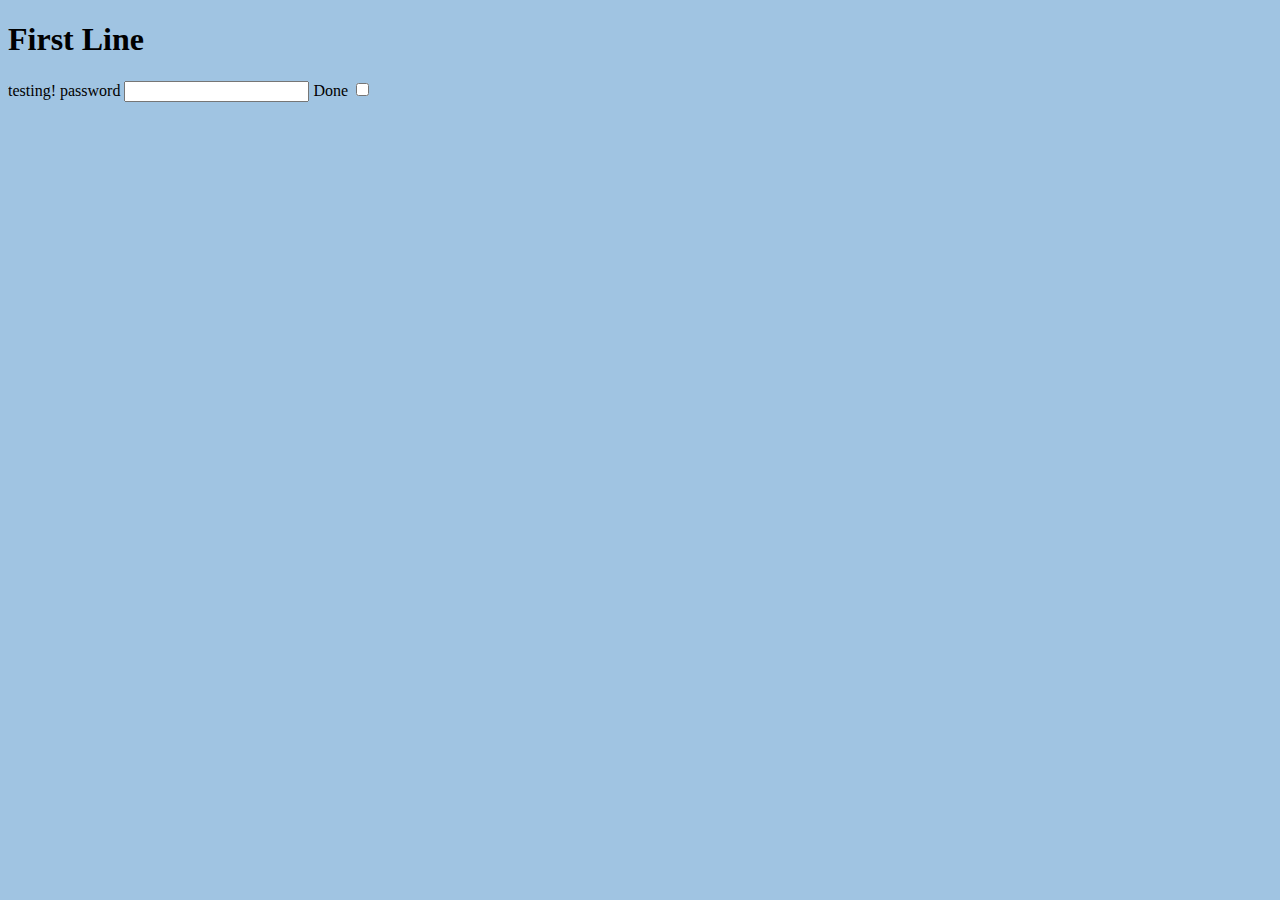
<file: index.html>
<!DOCTYPE html>
<html lang="en">
<head>
    <meta charset="UTF-8">
    <meta http-equiv="X-UA-Compatible" content="IE=edge">
    <meta name="viewport" content="width=device-width, initial-scale=1.0">
    <title>Document</title>
    <link rel="stylesheet" href="css/class.css">
    <link rel="stylesheet" href="app.js">
</head>
<body>
    <h1>First Line</h1>
    testing!
    <script src="app.js"></script>
    <label for="password">password</label>
    <input type="password" id="pw">

    <label for="done">Done</label>
    <input type="checkbox" id="done">
</body>
</html>
</file>
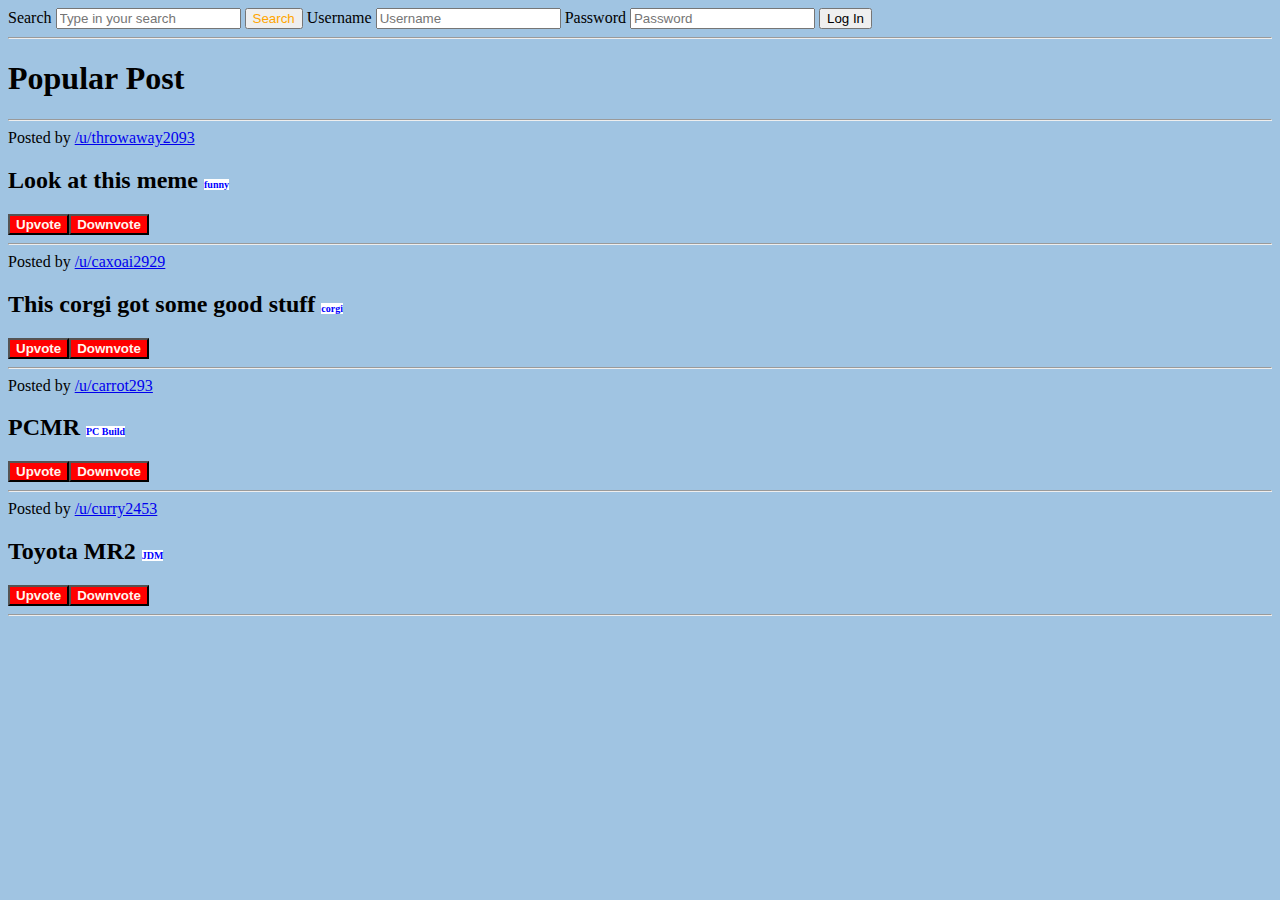
<file: css/index.html>
<!DOCTYPE html>
<html lang="en">
<head>
    <meta charset="UTF-8">
    <meta http-equiv="X-UA-Compatible" content="IE=edge">
    <meta name="viewport" content="width=device-width, initial-scale=1.0">
    <link rel="stylesheet" href="class.css">
    <title>testing page</title>
</head>
<body>
    <span>
        <label for="search">Search</label>
        <input type="text" id="search" placeholder="Type in your search">
        <button id="search">Search</button>
    </span>
    <span>
        <label for="user">Username</label>
        <input type="text" id="user" placeholder="Username">
        <label for="password">Password</label>
        <input type="password" id="password" placeholder="Password">
        <button id="password">Log In</button>
        <hr>
    </span>

    <main>
        <h1>Popular Post</h1>
        <hr>
        <section>
            <span>Posted by <a href="#293vkl">/u/throwaway2093</a></span>
            <h2>Look at this meme <span class="tag">funny</span></h2>
            <span><button>Upvote</button><button>Downvote</button></span>
            <hr>
        </section>
        <section>
            <span>Posted by <a href="#asd65l">/u/caxoai2929</a></span>
            <h2>This corgi got some good stuff <span class="tag">corgi</span></h2>
            <span><button>Upvote</button><button>Downvote</button></span>
            <hr>
        </section>
        <section>
            <span>Posted by <a href="#256lkl">/u/carrot293</a></span>
            <h2>PCMR <span class="tag">PC Build</span></h2>
            <span><button>Upvote</button><button>Downvote</button></span>
            <hr>
        </section>
        <section>
            <span>Posted by <a href="#2adskl">/u/curry2453</a></span>
            <h2>Toyota MR2 <span class="tag">JDM</span></h2>
            <span><button>Upvote</button><button>Downvote</button></span>
            <hr>
        </section>
    </main>
</body>
</html>
</file>
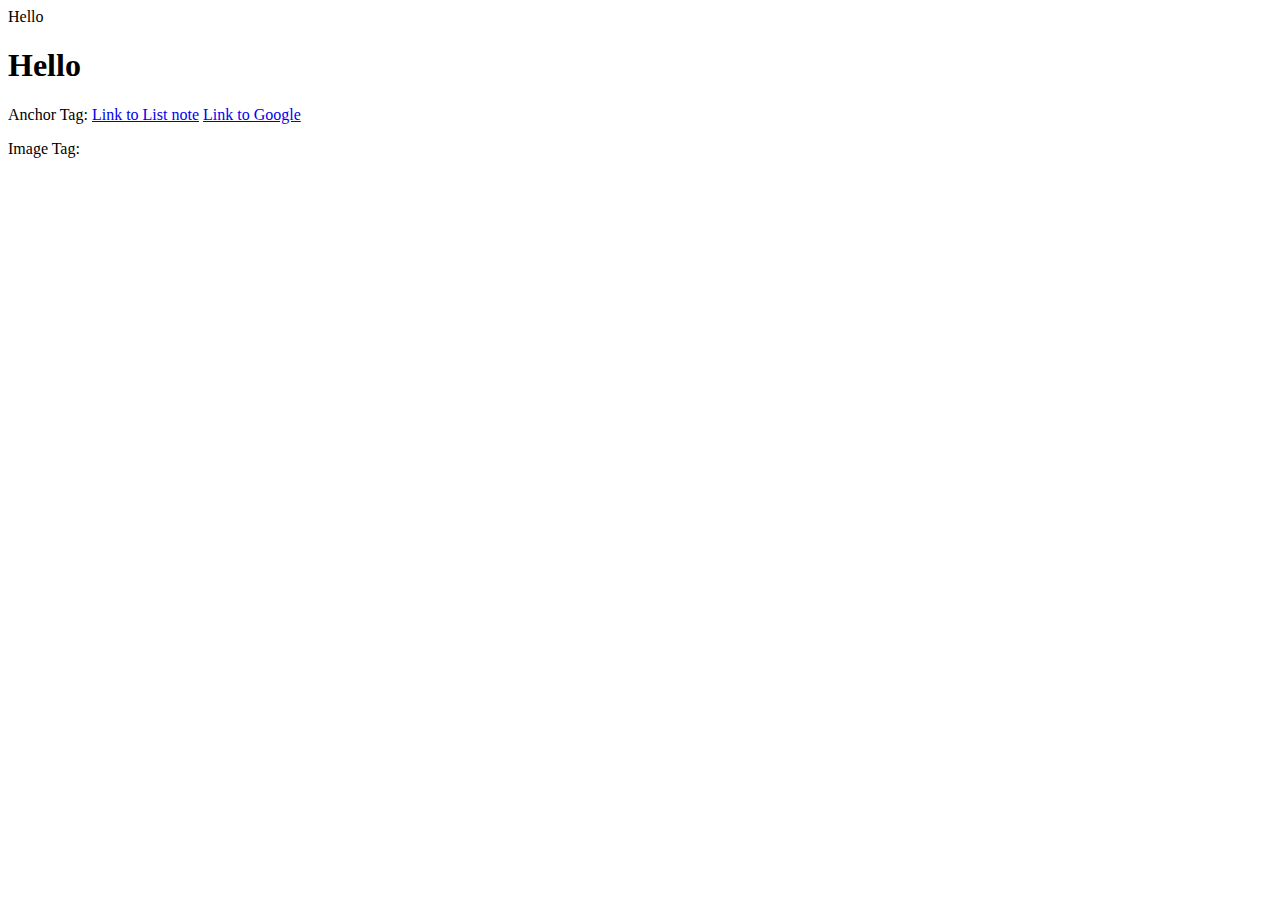
<file: htmlTags.html>
<!-- Format: <tag> </tag> -->

<!-- Paragraph: -->
<p>
    Hello
</p>

<!-- Heading 1, 2, 3, 4, 5: -->
<h1>
    Hello
</h1>

<!-- Boilerplate:  -->
<!DOCTYPE html>
<html lang="en">

<!-- All metadatas, CSS path go in the head region -->
<head>
    <meta charset="UTF-8">
    <meta http-equiv="X-UA-Compatible" content="IE=edge">
    <meta name="viewport" content="width=device-width, initial-scale=1.0">
    <title>Document</title>
</head>
<body>
    <!-- page content goes here -->
</body>
</html>

<!-- Anchor Tag: -->
<p>
    Anchor Tag: 
    <!-- <div> -->
        <a href="/htmlList.html">Link to List note</a>
    <!-- </div> -->
    <!-- <div> -->
        <a href="https:/www.google.com">Link to Google</a>
    <!-- </div> -->
</p>

Image Tag:
<!-- no closing tag needed -->
<!-- can be resized using CSS -->
<!-- <img src="audi-r8-v10-2019-4k_1546361781.jpg"> -->
</file>
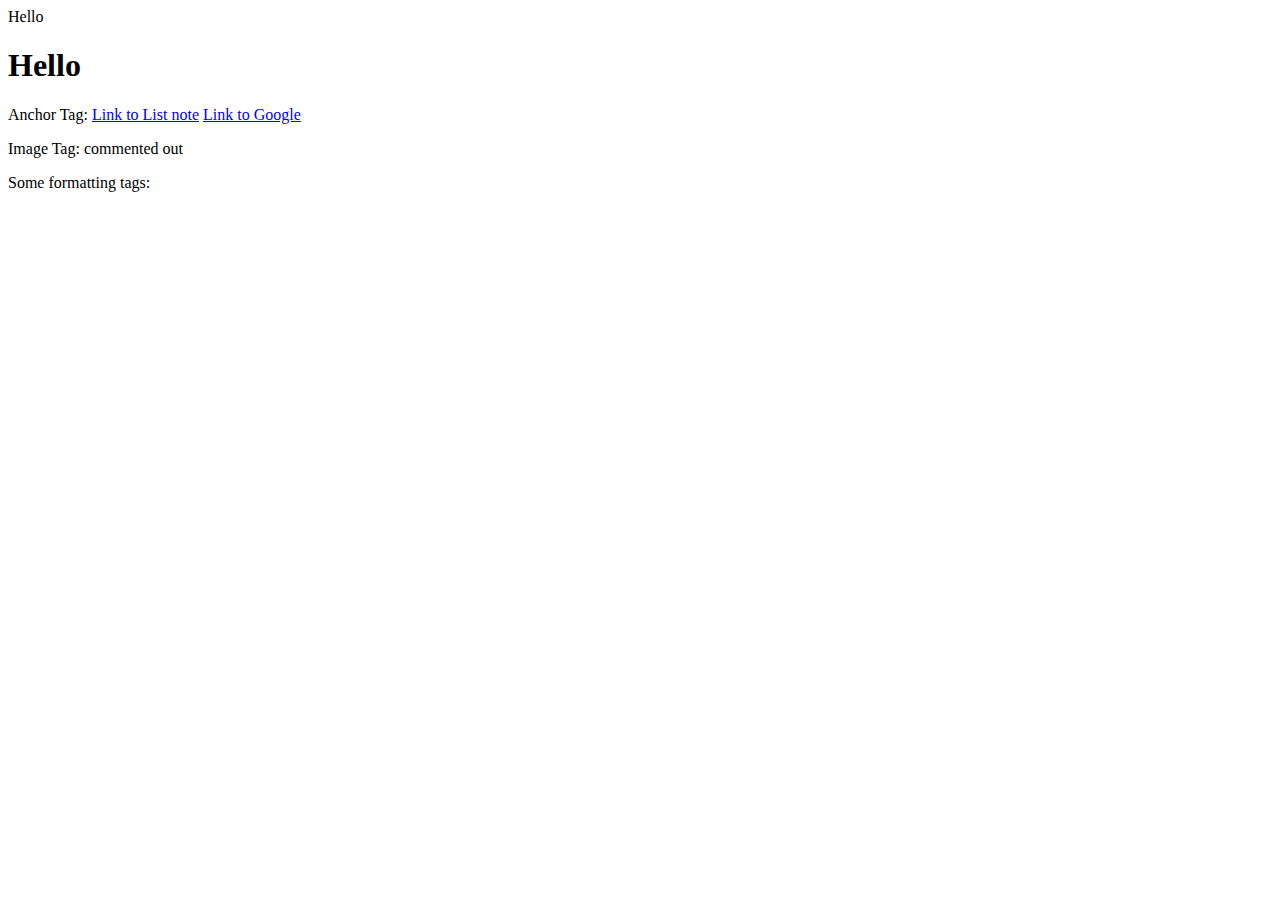
<file: html/htmlTags.html>
<!-- Format: <tag> </tag> -->

<!-- Paragraph: -->
<p>
    Hello
</p>

<!-- Heading 1, 2, 3, 4, 5: -->
<h1>
    Hello
</h1>

<!-- Boilerplate:  -->
<!DOCTYPE html>
<html lang="en">

<!-- All metadatas, CSS path go in the head region -->
<head>
    <meta charset="UTF-8">
    <meta http-equiv="X-UA-Compatible" content="IE=edge">
    <meta name="viewport" content="width=device-width, initial-scale=1.0">
    <title>Document</title>
</head>
<body>
    <!-- page content goes here -->
</body>
</html>

<!-- Anchor Tag: -->
<p>
    Anchor Tag: 
    <!-- <div> -->
        <a href="/htmlList.html">Link to List note</a>
    <!-- </div> -->
    <!-- <div> -->
        <a href="https:/www.google.com">Link to Google</a>
    <!-- </div> -->
</p>

Image Tag: commented out
<!-- no closing tag needed -->
<!-- can be resized using CSS -->
<!-- <img src="audi-r8-v10-2019-4k_1546361781.jpg"> -->
<p>
    Some formatting tags: 
    <div></div>
    <section></section>
    <nav></nav>
    <article></article>
    <aside></aside>
    <header></header>
    <footer></footer>
</p>
</file>
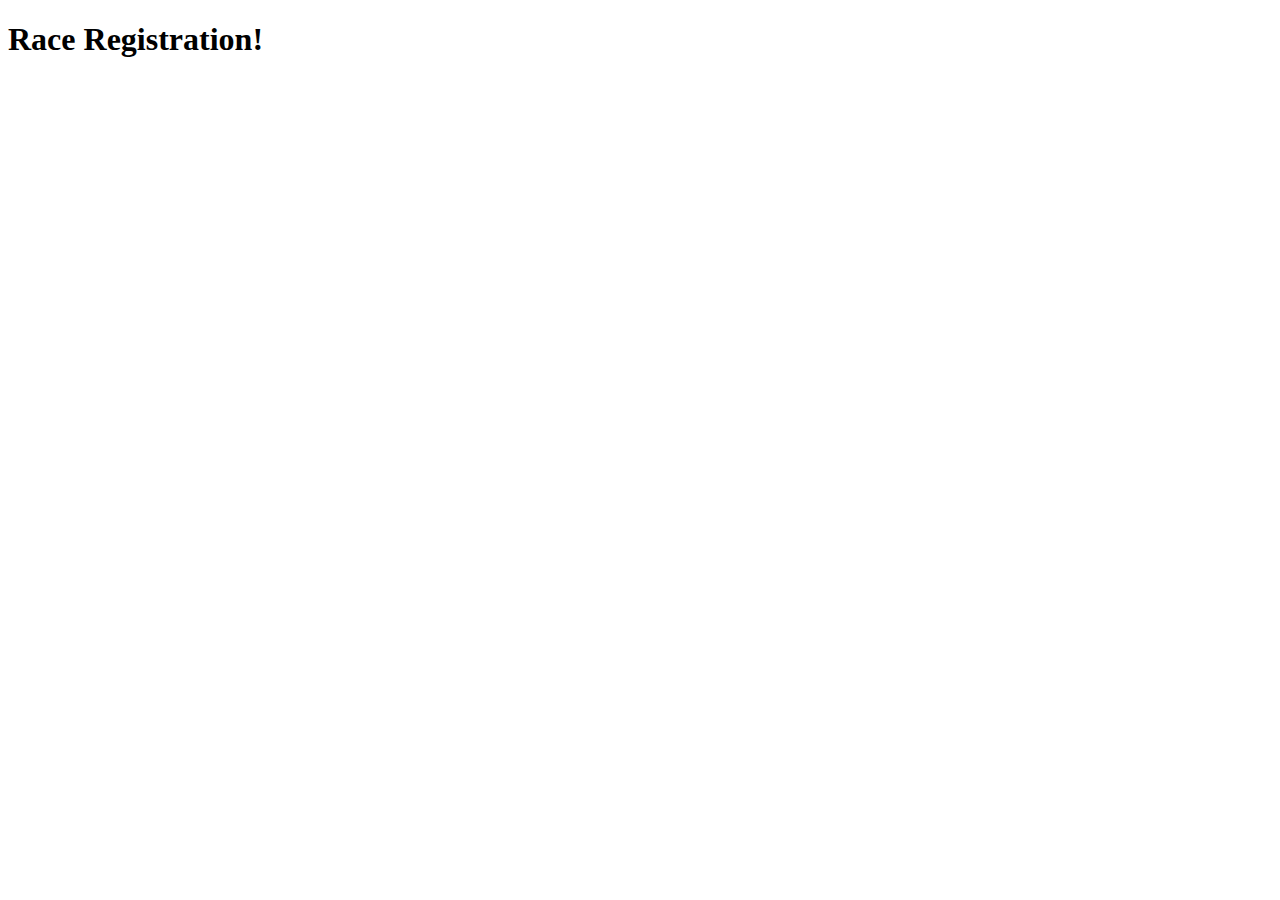
<file: html/marathonRegistrationForm.html>
<!DOCTYPE html>
<html lang="en">
<head>
    <meta charset="UTF-8">
    <meta http-equiv="X-UA-Compatible" content="IE=edge">
    <meta name="viewport" content="width=device-width, initial-scale=1.0">
    <title>Race Registration Form</title>
</head>
<body>
    <h1>Race Registration!</h1>
    <form action="/success.html"></form>
</body>
</html>
</file>
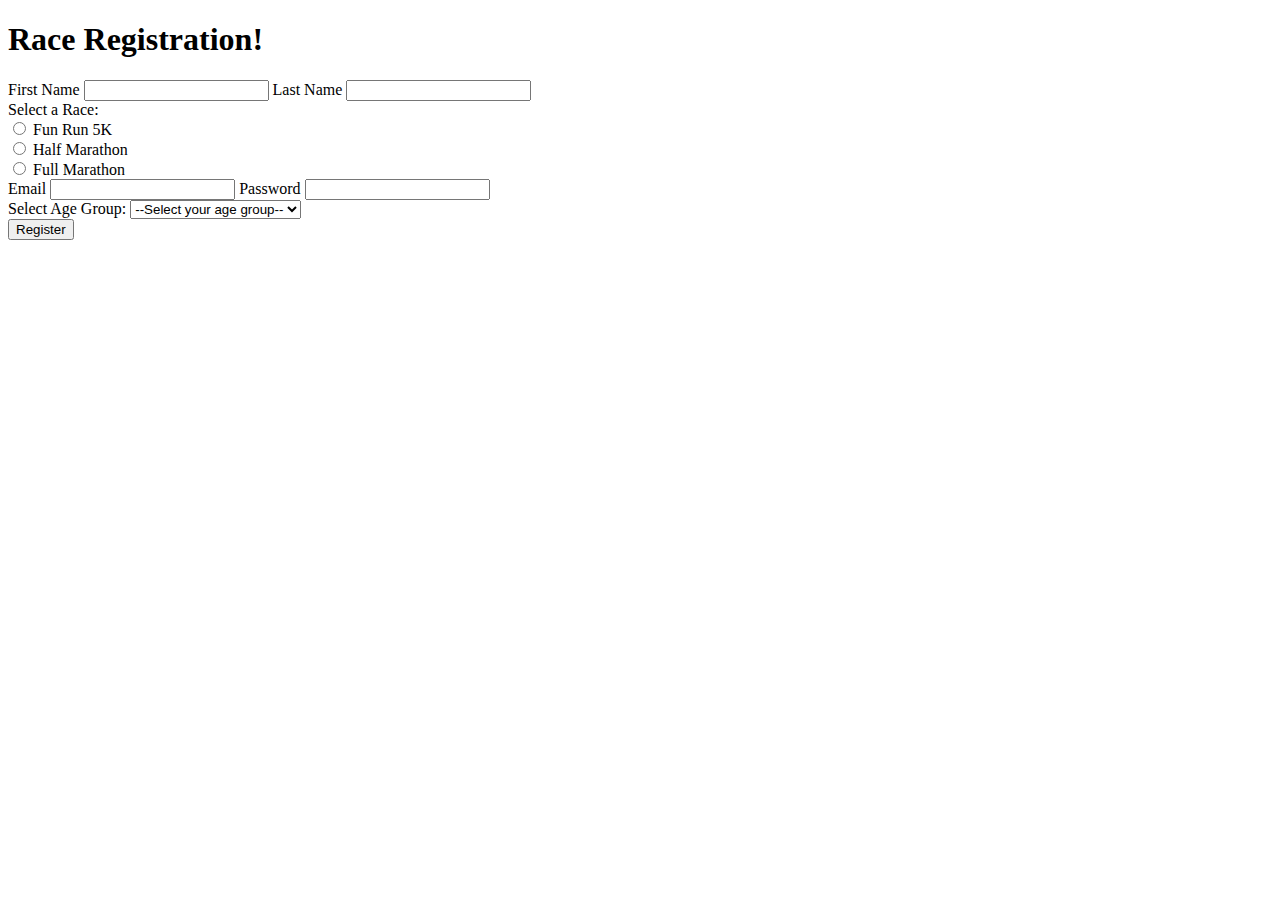
<file: html/marathonForm/marathonRegistrationForm.html>
<!DOCTYPE html>
<html lang="en">
<head>
    <meta charset="UTF-8">
    <meta http-equiv="X-UA-Compatible" content="IE=edge">
    <meta name="viewport" content="width=device-width, initial-scale=1.0">
    <title>Race Registration Form</title>
</head>
<body>
    <h1>Race Registration!</h1>
    <form action="C:\Users\Ninjin Nguyen\Desktop\webDevSelfLearn\html\marathonForm\success.html">
        <label for="firstName">First Name</label>
        <input type="text" name="firstN" id="firstName" required>
        <!-- id is for: 
        - pair with above/below/appropriate label
        - hook for CSS -->
        <label for="lastName">Last Name</label>
        <input type="text" name="lastN" id="lastName" required>

    <div>
        <label for="race">Select a Race:</label>
        <div>
            <input type="radio" value="5k" name="race" id="5k">
            <label for="5k">Fun Run 5K</label>
        </div>
        <div>
            <input type="radio" value="half" name="race" id="half">
            <label for="half">Half Marathon</label>
        </div>
        <div>
            <input type="radio" value="full" name="race" id="full">
            <label for="full">Full Marathon</label>
        </div>
    </div>

    <label for="email">Email</label>
    <input type="text" name="email" id="email" required>
    
    <label for="passw">Password</label>
    <input type="password" name="passw" id="passw" required>

    <div>
        <label for="ageSelect">Select Age Group:</label>
        <select name="ageGroup" id="ageSelect" required>
            <option value="">--Select your age group--</option>
            <option value="under18">Under 18</option>
            <option value="18to30">18 - 30</option>
            <option value="30to50">30 - 50</option>
            <option value="50+">50+</option>
        </select>

    </div>
    <div>
        <button>Register</button>
    </div>
    </form>
</body>
</html>
</file>
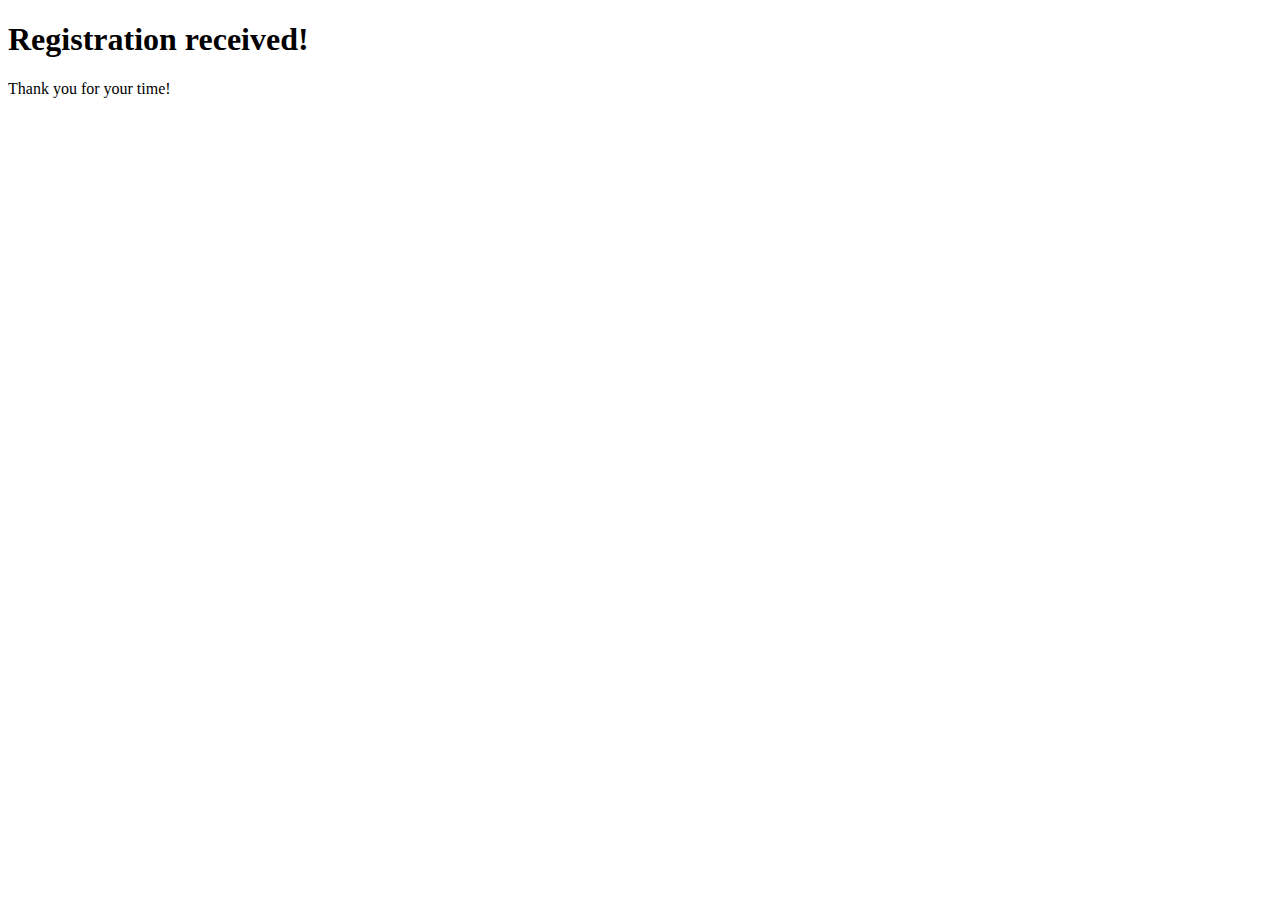
<file: html/marathonForm/success.html>
<!DOCTYPE html>
<html lang="en">
<head>
    <meta charset="UTF-8">
    <meta http-equiv="X-UA-Compatible" content="IE=edge">
    <meta name="viewport" content="width=device-width, initial-scale=1.0">
    <title>Registration Succeeded!</title>
</head>
<body>
     <h1>Registration received!</h1>
     Thank you for your time!
</body>
</html>
</file>
<file: css/class.css>
/* font-family: not all fonts are supported. Check cssfontstack.com */
/* font-family: <mainFont>, <backUpFont> */
/*/////////////////////////////////////////////////////////////////////////////////////////*/
/* Universal Selector */
/* *{
    color: black;
} */
/*/////////////////////////////////////////////////////////////////////////////////////////*/
/* element selector */
/* - Multiple elements can be choosen at the same time, just separated with comma */
/* <element> {
    attribute: ...
}*/
body {
    background-color: #a0c4e2 ;
}
/*/////////////////////////////////////////////////////////////////////////////////////////*/
/* id selector */
/* - id that's in label's for and input's id 
   - as a result, id should be unique across the page
   - Use #
   - Refrain from spamming (less than a handful)
*/
#search, #user {
    color: orange
}
/*/////////////////////////////////////////////////////////////////////////////////////////*/
/* Class Selector */
/* - Use .<class> 
   - Can be used anywhere that needs the same style
*/
.tag { /* <----------- .<class> */
    color: blue;
    background-color: white;
    font-size: 10px;
}
/*/////////////////////////////////////////////////////////////////////////////////////////*/
/* Descendant Selectors */
/* <tag1> <tag2> {
    color: blue;
}
=>>>>>>>>any tag2 that's inside tag1 will be colored blue!
- other tag2 is not affected by this
- can be nested <tag1> <tag2> <tag3>
- can be combined with .<class> <tag1> or #<id> <tag1>
 */
main button {
    background-color: red;
    color: seashell;
    font-weight: bold
}
/*/////////////////////////////////////////////////////////////////////////////////////////*/
/* Adjacent Selector:  */
/* - Use operator "+"
   - E.g: 
   h1 + p {    =>>>>>>> p immediately after h1 will get styled like this
       color: pink;
   }
 */
 /* input + button {
     color: orange
 } */

 /*/////////////////////////////////////////////////////////////////////////////////////////*/
 /* Direct Child */
 /* - Basically a descendant selector
 - But it's a direct descendant, one level below */
 /*/////////////////////////////////////////////////////////////////////////////////////////*/
 /* Attribute Selector:  */
 input[type="password"] {
     color: green;
 }

/* a[href*= "sth"] ====> *= means fuzzy matching with anything that has "sth"
   a[href$= "sth"] ====> $= means ending with 
 */

 /*/////////////////////////////////////////////////////////////////////////////////////////*/
 /* Pseudo Classes */
 /* - keywords added to a selector that specifies a special state of selected element */
 /* Format: :<pseu-class> <-------- always with colon:  */
 /* :hover */
 button:hover {
    background-color: lawngreen;
}
/* section.a {
    text-decoration: none;
} */
/* :active  */
/* When the element is activated, it will be styled*/

/* :nth-of-type(<statement>) */
/*  n or 2n+1 can be inserted into <statement>*/

/*/////////////////////////////////////////////////////////////////////////////////////////*/
/* Pseudo Elements */
/* - Keyword added to a selector that lets you style a particular 
part of the selected elements */
/* ::<pseu-element> */
/* first-letter, first-line, 
selection: style the highlighted (by cursor) elements*/
/* h2::first-letter{
    font-size: 50px;
} */
/* Example: First letter is bigger */
/*/////////////////////////////////////////////////////////////////////////////////////////*/
/* Cascade */
/* The order your styles are declared in and linked to does matter!!! */
/* Below declaration overwrites above one, also <link></link> */
/*/////////////////////////////////////////////////////////////////////////////////////////*/
/* Specificity */
/* - is how the browser decided which rules to apply when multiple rules could apply to the  
same element. 
- A measure of how specific a given selector is. The more specific selector "wins" */
/* ID > Class > Element  */
/*
100-digit - ID
10-digit - classes, attrb, pseudo-classes
1-digit - elements and pseudo-elements */
/*/////////////////////////////////////////////////////////////////////////////////////////*/
/* !important Style  */
/* h2::first-letter{
    font-size: 50px !important; <------- overwrite any style on the h2
} */
/*/////////////////////////////////////////////////////////////////////////////////////////*/
/* inherit */
/* - can be added after property to make that selector */
</file>
